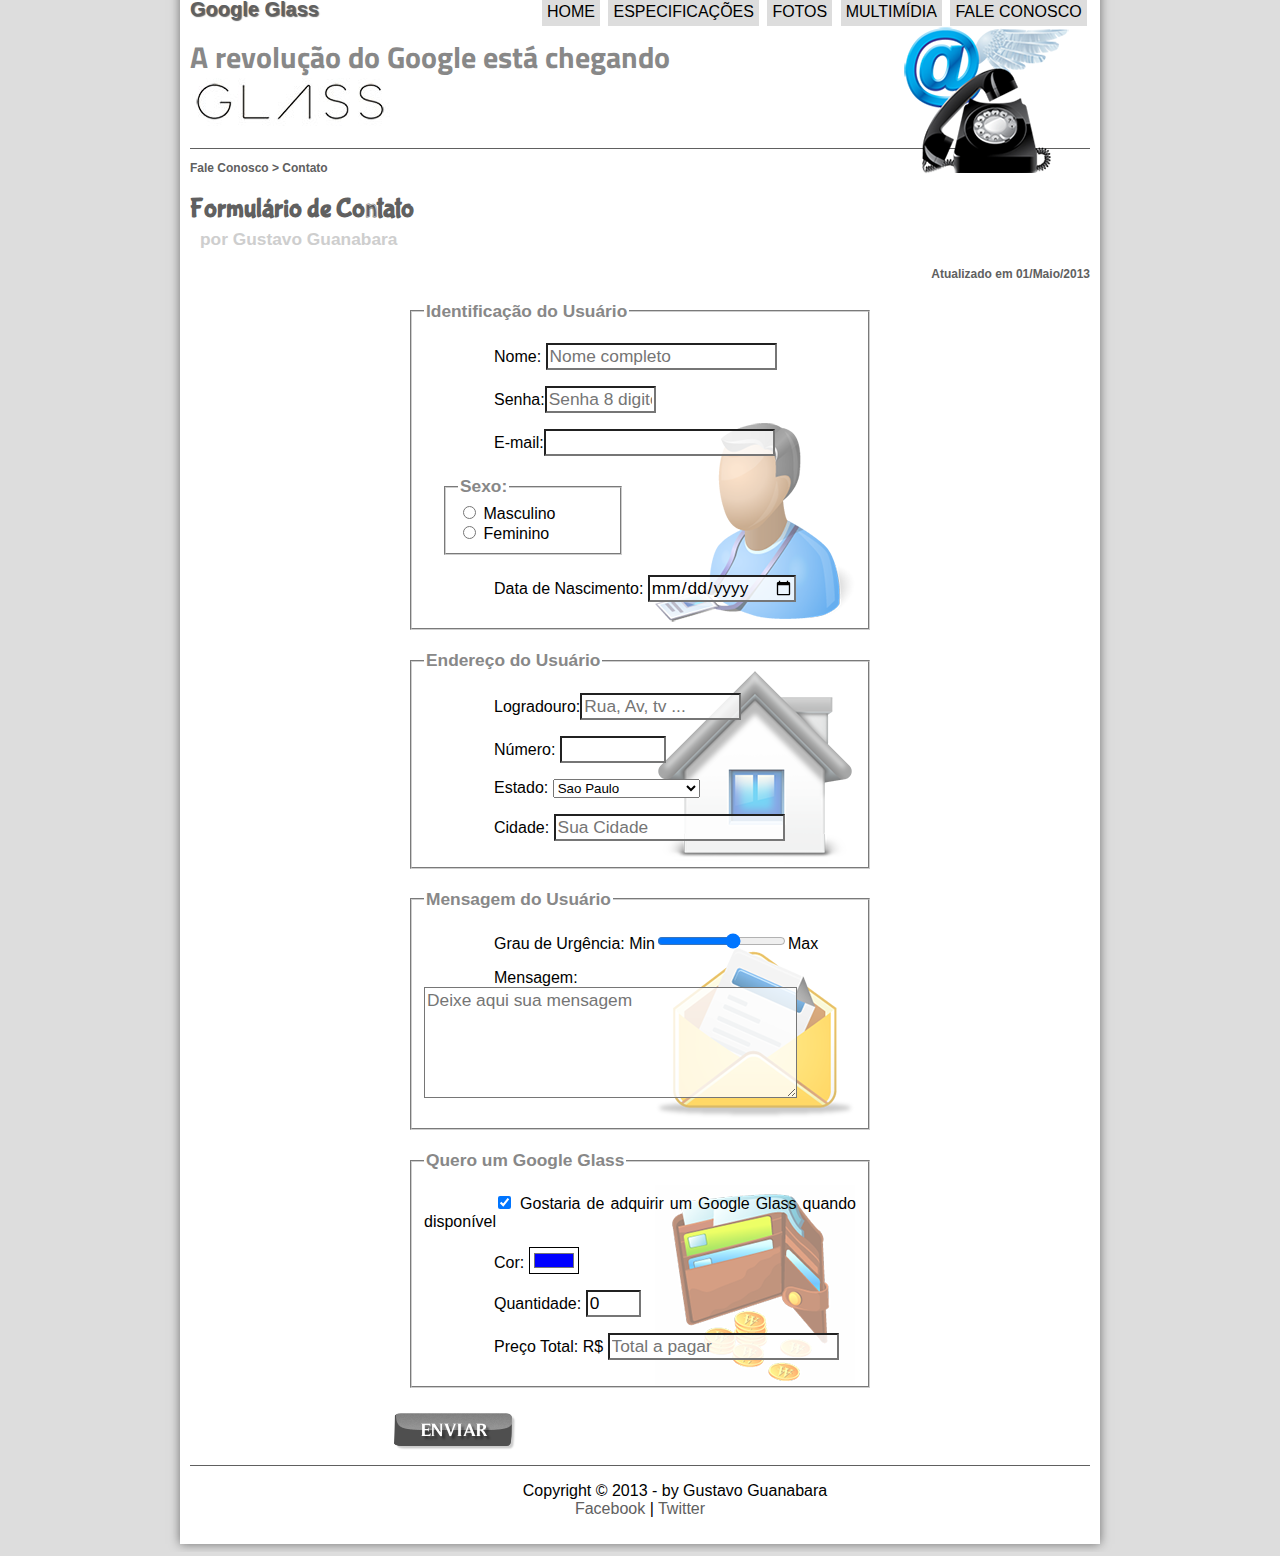
<file: projeto-glass-html5/fale-conosco.html>
<!DOCTYPE html>
<html lang="pt-br">
    <head>
    <meta charset="UTF-8">
    <title>Tudo sobre Google Glass</title>
    <link rel="stylesheet" type="text/css" href="_css/estilo.css"/>
    <link rel="stylesheet" href="_css/form.css"/>
        <script language="JavaScript" src="_javascript/funcoes.js"></script>
        <script>
            function calc_total() {
            var qtd = parseInt(document.getElementById('cQtd').value);
            tot = qtd * 1500;
            document.getElementById('cTot').value = tot;
            }
        </script>
    </head>

    <body>
        <div id="interface">
            <header id="cabecalho">
                <hgroup>
                    <h1>Google Glass</h1>
                    <h2>A revolução do Google está chegando</h2>
                </hgroup>

                <img id="icone" src="_imagens/contato.png"/>
                <nav id="menu">
                    <h1>Menu Principal</h1>
                    <ul type="disc">
                        <li onmouseover="mudaFoto('_imagens/home.png')" onmouseout="mudaFoto('_imagens/contato.png')"><a href="index.html">Home</a></li>
                        <li onmouseover="mudaFoto('_imagens/especificacoes.png')" onmouseout="mudaFoto('_imagens/contato.png')"><a href="specs.html">Especificações</a></li>
                        <li onmouseover="mudaFoto('_imagens/fotos.png')" onmouseout="mudaFoto('_imagens/contato.png')"><a href="fotos.html">Fotos</a></li>
                        <li onmouseover="mudaFoto('_imagens/multimidia.png')" onmouseout="mudaFoto('_imagens/contato.png')"><a href="multimidia.html">Multimídia</a></li>
                        <li onmouseover="mudaFoto('_imagens/contato.png')" onmouseout="mudaFoto('_imagens/contato.png')"><a href="fale-conosco.html">Fale conosco</a></li>
                    </ul>
                </nav>
            </header>

            <section id="corpo-full">
                <article id="noticia-principal">
                    <header id="cabecalho-artigo">
                        <hgroup>
                            <h3>Fale Conosco > Contato</h3>
                            <h1>Formulário de Contato</h1>
                            <h2>por Gustavo Guanabara</h2>
                            <h3 class="direita">Atualizado em 01/Maio/2013</h3>
                        </hgroup>
                    </header>

                    <form method="post" id="fContato" action="mailto:giza.pp@hotmail.com" oninput="calc_total();">
                        <fieldset id="usuario"><legend>Identificação do Usuário</legend>
                            <p><label for="cNome">Nome</label>: <input type="text" name="tNome" id="cNome" size="20" maxlength="30" placeholder="Nome completo"/></p>
                            <p><label for="cSenha">Senha</label>:<input type="password" name="tSenha" id="cSenha" size="8" maxlength="8" placeholder="Senha 8 digitos"></p>
                            <p><label for="cMail">E-mail</label>:<input type="email" name="tMail" id="cMail" size="20" maxlength="40"></p>
                            <fieldset id="sexo"><legend>Sexo:</legend>
                                <input type="radio" name="tSexo" id="cMasc"/> <label for="cMasc"/>Masculino</label><br/>
                                <input type="radio" name="tSexo" id="cFem"/> <label for="cFem">Feminino</label>
                            </fieldset>
                            <p><label for="cNasc">Data de Nascimento:</label> <input type="date" name="tNasc" id="cNasc"/></p>
                        </fieldset>

                        <fieldset id="endereco"><legend>Endereço do Usuário</legend>
                            <p><label for="cRua">Logradouro:</label><input type="text" name="tRua" id="cRua" size="13" maxlength="80" placeholder="Rua, Av, tv ..."/></p>
                            <p><label for="cNum">Número:</label>
                                <input type="number" name="tNum" id="cNum" min="0" max="999999"/></p>
                            <p><label for="cUrg">Estado:</label>
                            <select name="tEst" id="cEst>">
                                <optgroup label="Regiao Sudeste value=">
                                    <option value="RJ">Rio de Janeiro</option>
                                    <option value="SP" selected>Sao Paulo</option>
                                    <option value="MG">Minas Gerais</option>
                                </optgroup>

                                <optgroup label="Regiao Sul">
                                    <option value="PR">Parana</option>
                                    <option value="SC">Santa Catarina</option>
                                    <option value="RS">Rio Grande do Sul</option>
                                </optgroup>
                            </select></p>
                            <p><label for="cCid">Cidade:</label>
                            <input type="text" name="tCid" id="cCid" maxlength="40" size="20" placeholder="Sua Cidade" list="cidades"></p>
                            <datalist id="cidades">
                                <options value="Niterói"></options>
                                <options value="Belford Roxo"></options>
                                <options value="Rio de Janeiro"></options>
                                <options></options>
                            </datalist>
                        </fieldset>

                        <fieldset id="mensagem"><legend>Mensagem do Usuário</legend>
                            <p><label for="cUrg">Grau de Urgência:</label>
                            Min<input type="range" name="tUrg" id="cUrg" min="0" max="10" step="2">Max</p>
                            <p><label for="cMsg">Mensagem:</label>
                            <textarea name="tMsg" id="cMsg"  cols="35"  rows="5" placeholder="Deixe aqui sua mensagem"></textarea></p>
                        </fieldset>

                        <fieldset id="pedido"><legend>Quero um Google Glass</legend>
                            <p><input type="checkbox" name="tPed" id="cPed" checked>
                                <label for="cPed">Gostaria de adquirir um Google Glass quando disponível</label></p>
                            <p><label for="cCor">Cor:</label>
                            <input type="color" name="tCor" id="cCor" value="#0000FF"></p>
                            <p><label for="cQtd">Quantidade:</label>
                                <input type="number" name="tQtd" id="cQtd" min="0" max="5" value="0"/></p>
                            <p><label for="cTot">Preço Total: R$</label>
                                <input type="text" name="tTot" id="cTot" placeholder="Total a pagar" readonly/></p>
                        </fieldset>


                        <input type="image"  name="tEnviar" src="_imagens/botao-enviar.png"/>

                    </form>
                </article>
            </section>
                <footer id="rodape">
                    <p>Copyright &copy 2013 - by Gustavo Guanabara <br/>
                        <a href="https://facebook.com/curoemvideo" target="_blank">Facebook</a> |
                        <a href="https://twitter.com/curoemvideo" target="_blank">Twitter</a></p>
                </footer>
        </div>
    </body>
</html>
</file>
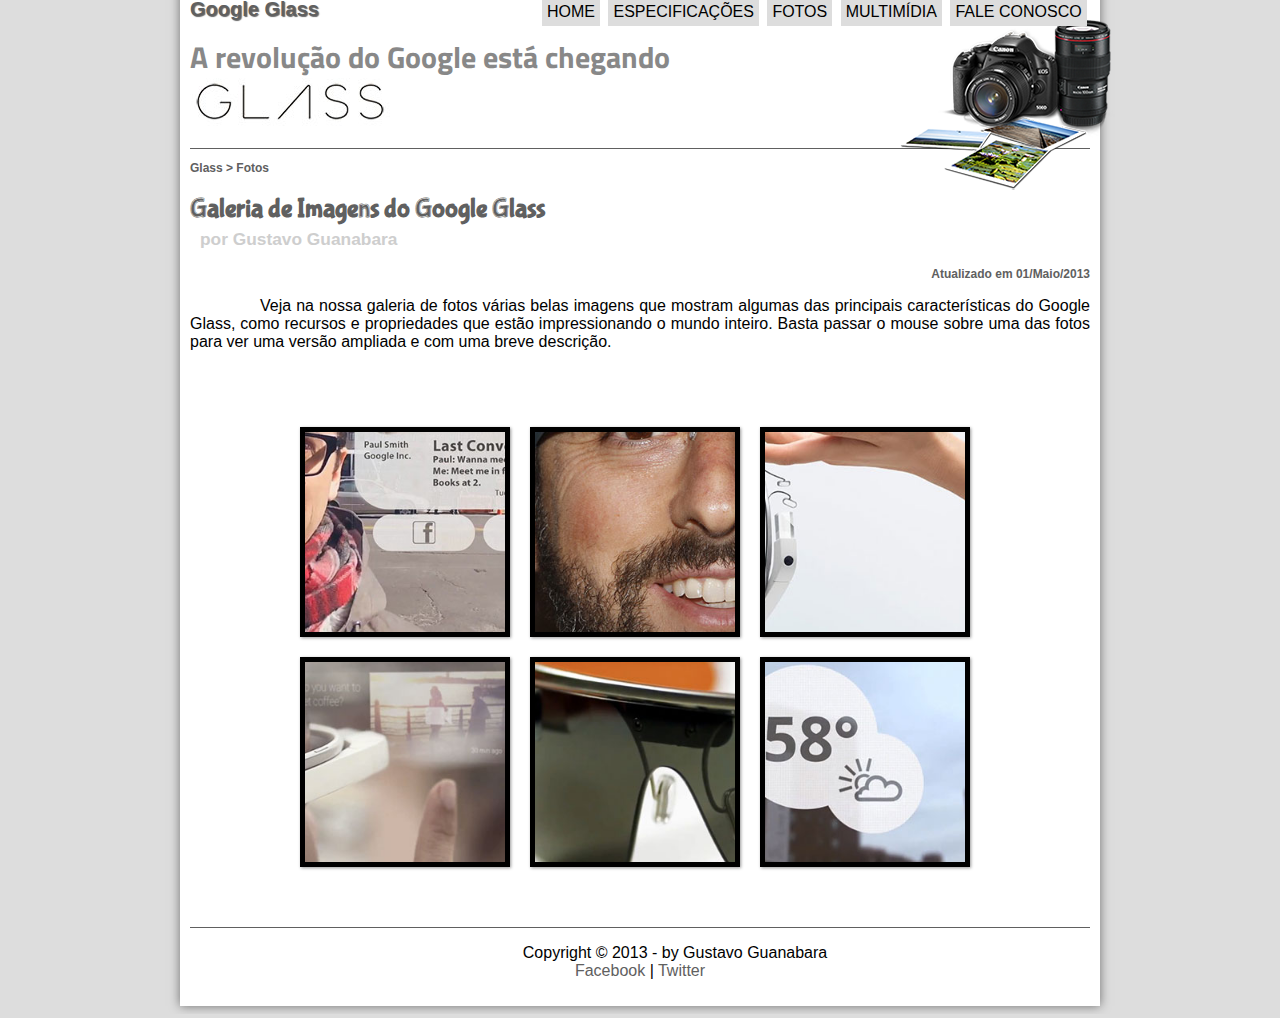
<file: projeto-glass-html5/fotos.html>
<!DOCTYPE html>
<html lang="pt-br">
<head>
    <meta charset="UTF-8">
    <title>Tudo sobre Google Glass</title>
    <link rel="stylesheet" href="_css/estilo.css"/>
    <link rel="stylesheet" href="_css/fotos.css">

</head>
<script language="JavaScript" src="_javascript/funcoes.js"></script>
<body>
<div id="interface">
    <header id="cabecalho">
        <hgroup>
            <h1>Google Glass</h1>
            <h2>A revolução do Google está chegando</h2>
        </hgroup>

        <img id="icone" src="_imagens/fotos.png" alt="Oculos preto"/>
        <nav id="menu">
            <h1>Menu Principal</h1>
            <ul type="disc">
                <li onmouseover="mudaFoto('_imagens/home.png')" onmouseout="mudaFoto('_imagens/fotos.png')"><a href="index.html">Home</a></li>
                <li onmouseover="mudaFoto('_imagens/especificacoes.png')" onmouseout="mudaFoto('_imagens/fotos.png')"><a href="specs.html">Especificações</a></li>
                <li onmouseover="mudaFoto('_imagens/fotos.png')" onmouseout="mudaFoto('_imagens/fotos.png')"><a href="fotos.html">Fotos</a></li>
                <li onmouseover="mudaFoto('_imagens/multimidia.png')" onmouseout="mudaFoto('_imagens/fotos.png')"><a href="multimidia.html">Multimídia</a></li>
                <li onmouseover="mudaFoto('_imagens/contato.png')" onmouseout="mudaFoto('_imagens/fotos.png')"><a href="fale-conosco.html">Fale conosco</a></li>
            </ul>
        </nav>
    </header>

<section id="corpo-full">
    <article id="noticia-principal">
        <header id="cabecalho-artigo">
            <hgroup>
                <h3>Glass > Fotos</h3>
                <h1>Galeria de Imagens do Google Glass</h1>
                <h2>por Gustavo Guanabara</h2>
                <h3 class="direita">Atualizado em 01/Maio/2013</h3>
            </hgroup>
        </header>

        <p>Veja na nossa galeria de fotos várias belas imagens que mostram algumas das principais características do
            Google Glass, como recursos e propriedades que estão impressionando o mundo inteiro. Basta passar o mouse
            sobre uma das fotos para ver uma versão ampliada e com uma breve descrição.</p>

                <ul id="album-fotos"l>
                    <li id="foto01"><span>Agenda e lembretes</span></li>
                    <li id="foto02"><span>Sergey Brin usando o Glass</span></li>
                    <li id="foto03"><span>Leve e compacto</span></li>
                    <li id="foto04"><span>Sensação de uma tela de 50"</span></li>
                    <li id="foto05"><span>Vários tipos de lente</span></li>
                    <li id="foto06"><span>Informações importantes</span></li>
                   
                </ul>
    </article>
</section>
    <footer id="rodape">
        <p>Copyright &copy 2013 - by Gustavo Guanabara <br/>
            <a href="https://facebook.com/curoemvideo" target="_blank">Facebook</a> |
            <a href="https://twitter.com/curoemvideo" target="_blank">Twitter</a></p>
    </footer>
</div>
</body>
</html>
</file>
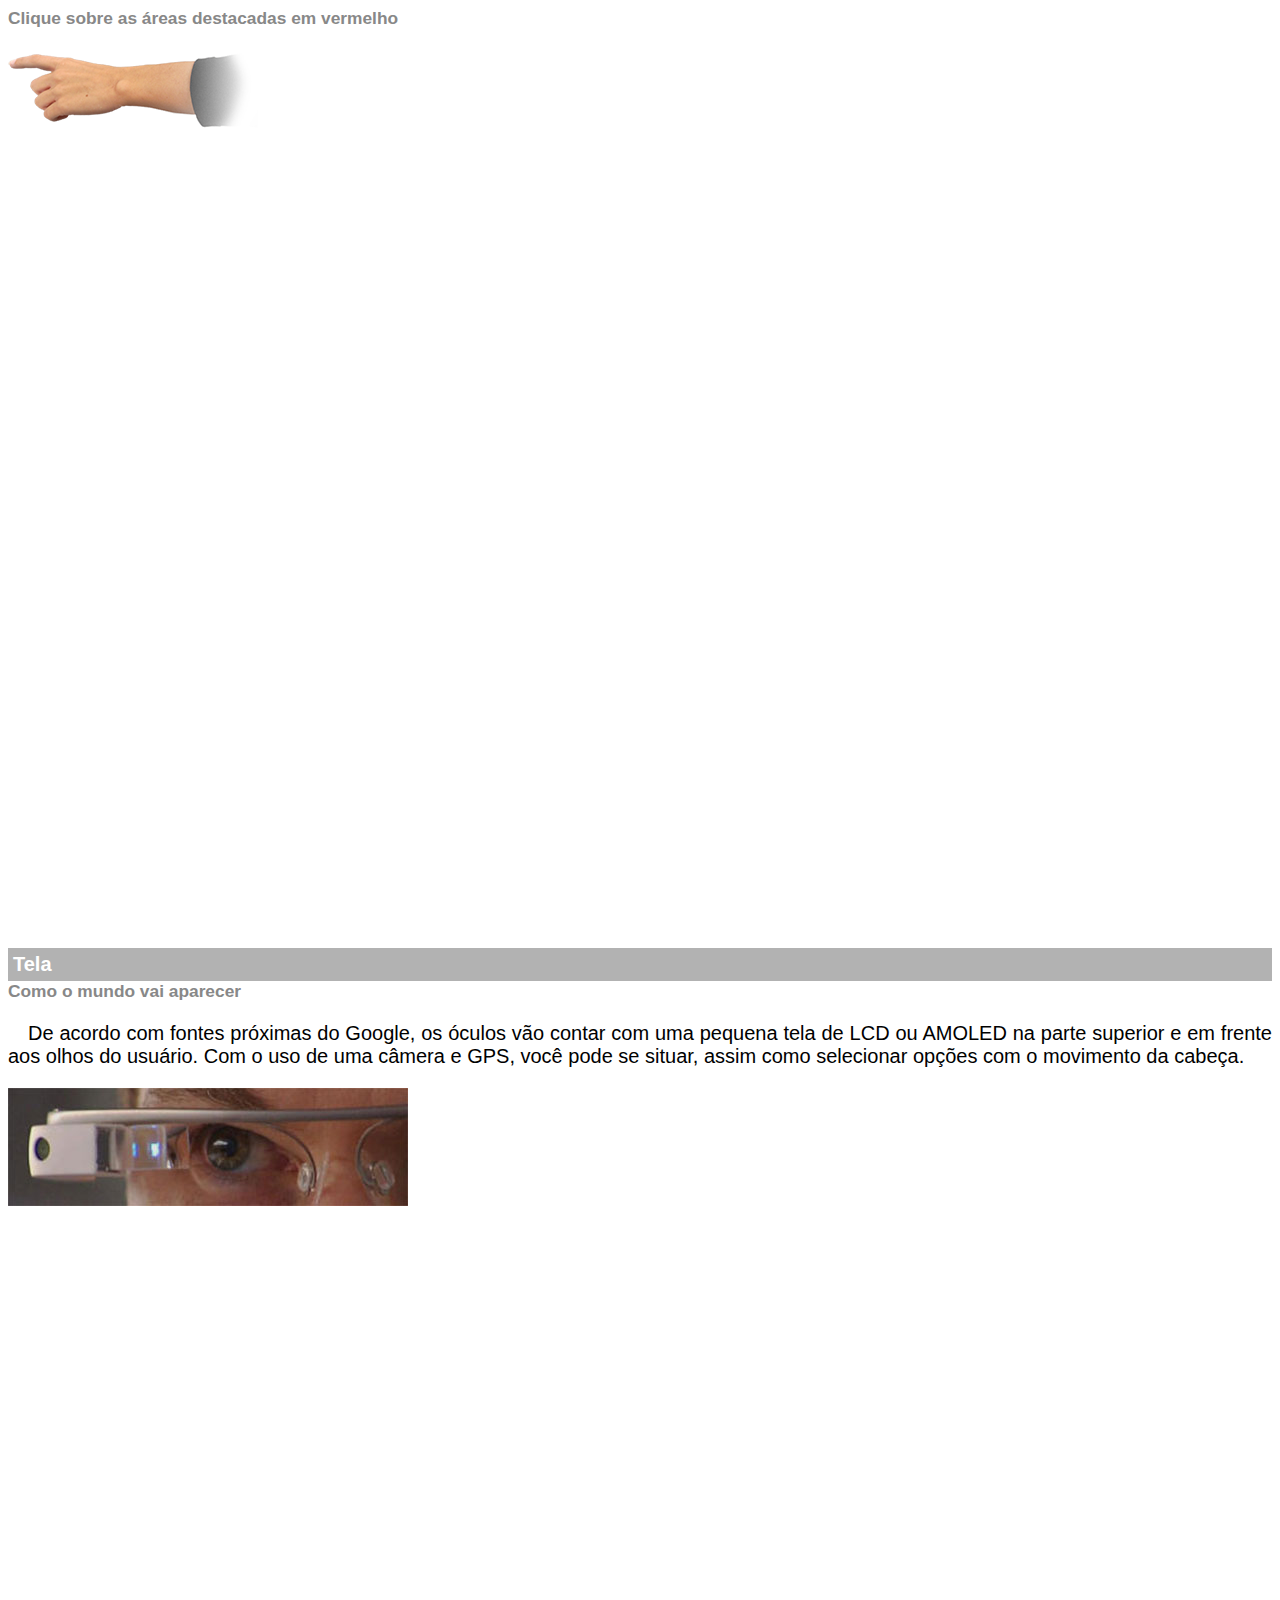
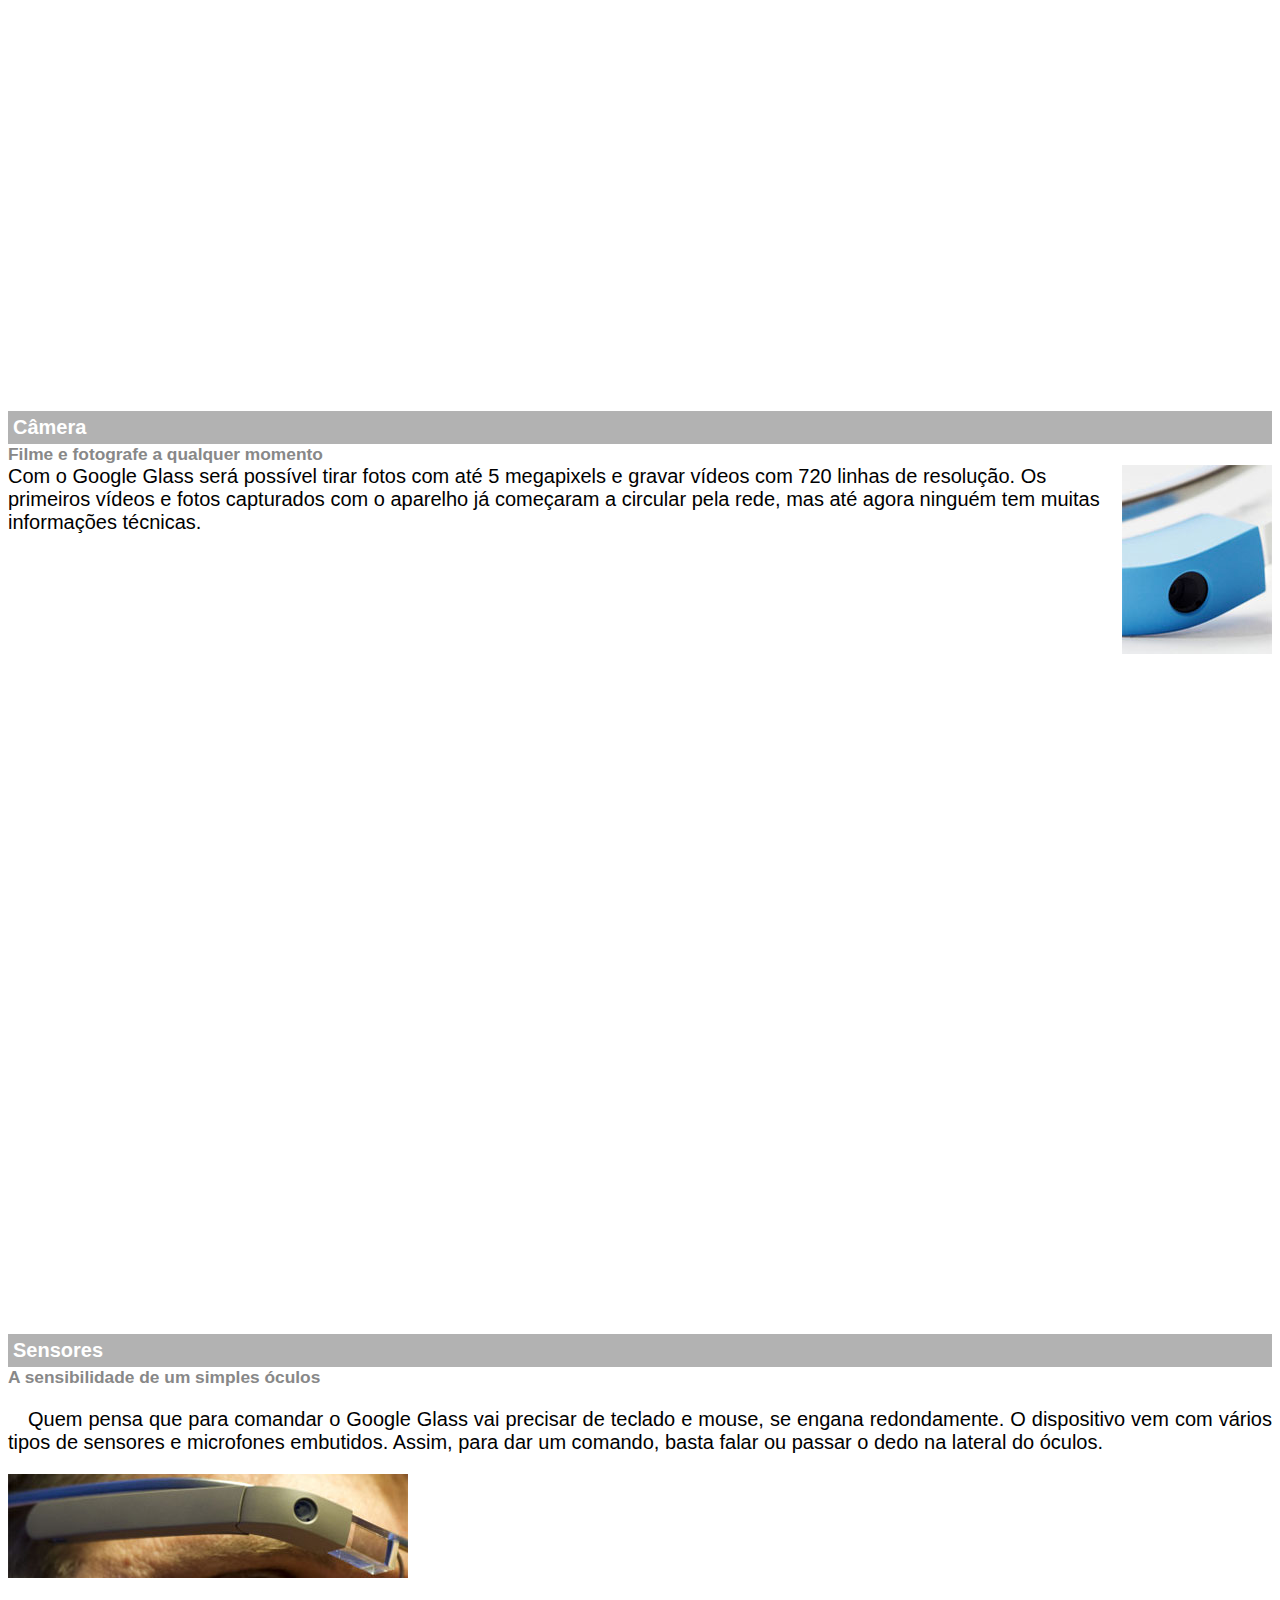
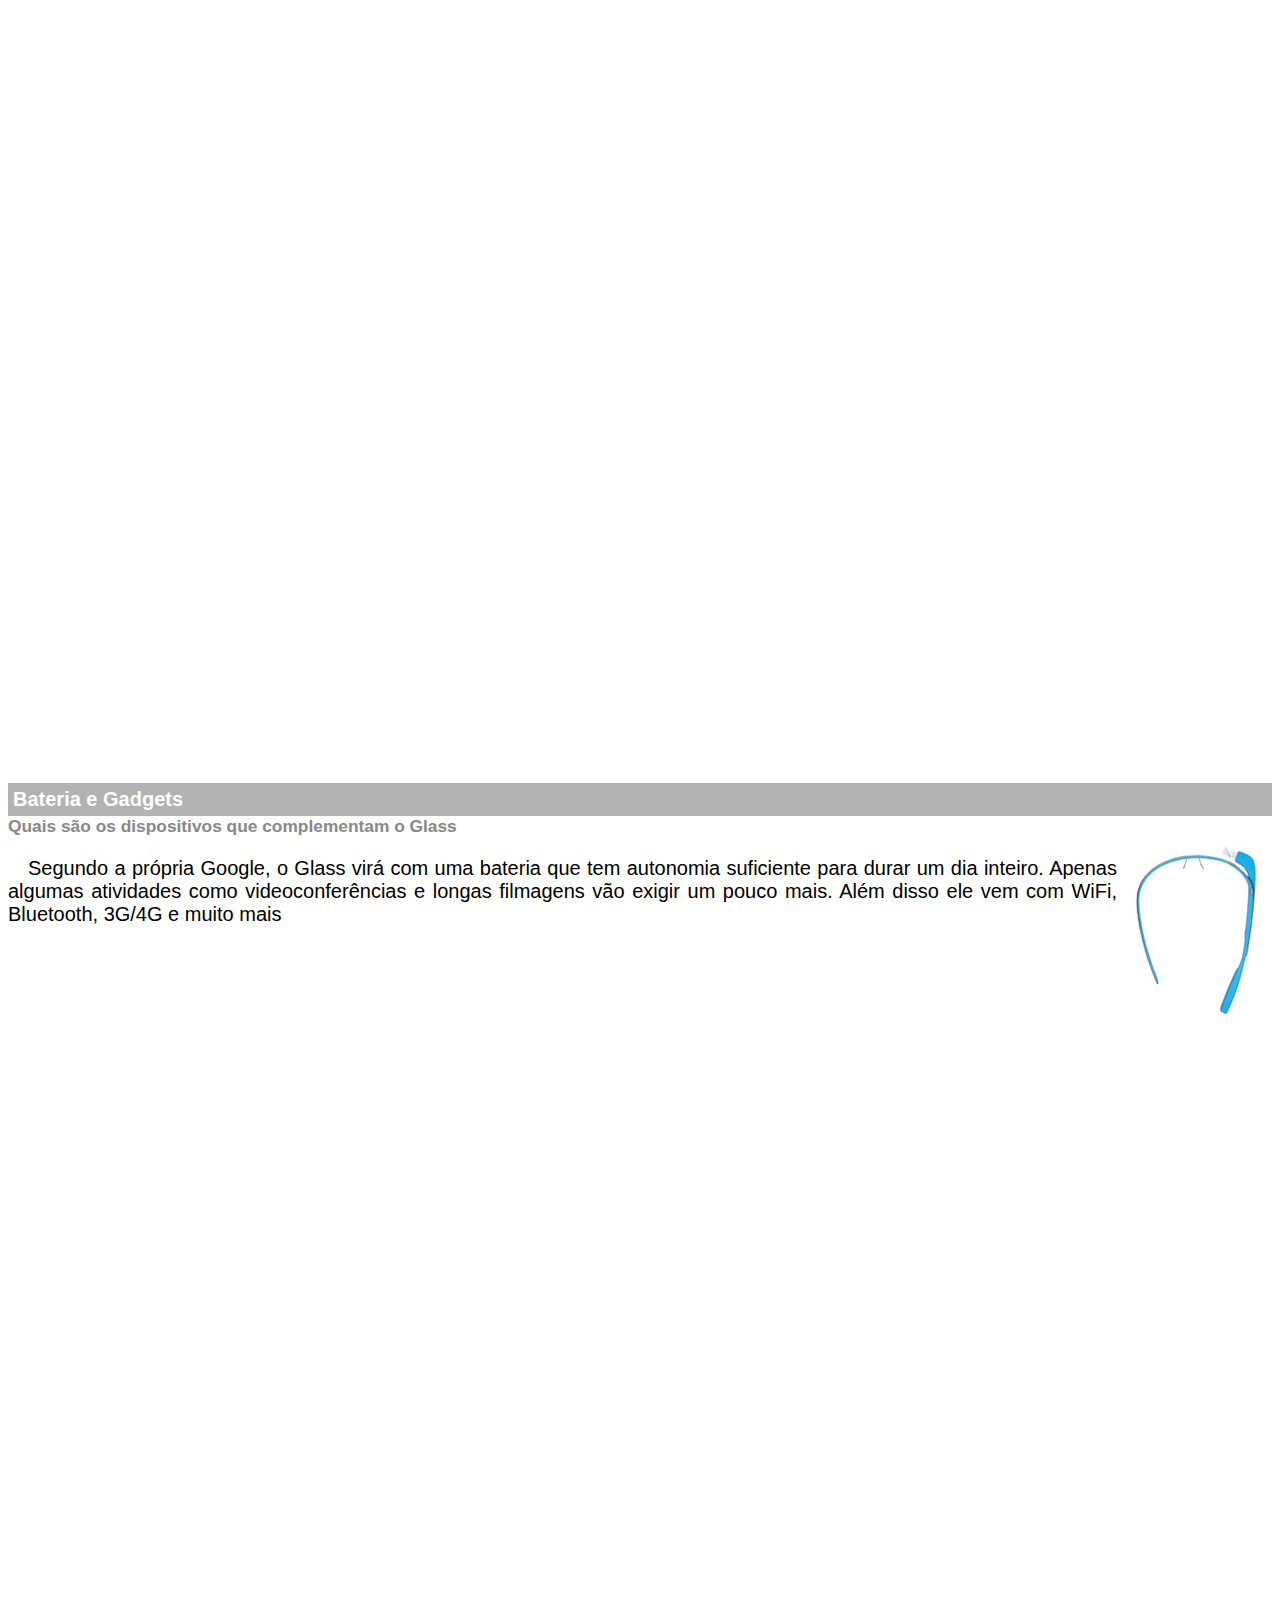
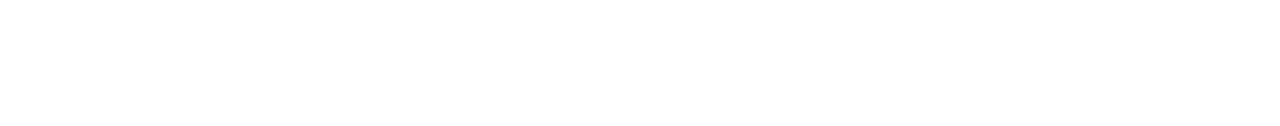
<file: projeto-glass-html5/google-glass.html>
<!DOCTYPE html>
<html lang="pt-br">
<head>
    <meta charset="UTF-8"/>
    <title>Informaçoes sobre Google Glass</title>
    <style>
    body{
        font-family: Arial;
        font-size: 20px;
    }
    p{
        text-align: justify;
        text-indent: 20px;
    }
    article h1 {
        font-size: 15pt;
        color: #ffffff;
        background-color: rgba(0,0,0,.3);
        padding: 5px;
        margin: 0px;
    }
    article {
        margin-bottom: 800px;
    }
    article h2 {
        font-size: 13pt;
        color: #888888;
        margin: 0px;
    }
    img.img-dir {
        display: block;
        float: right;
        margin-left: 5px;
    }
    </style>
</head>
<body>

<article id="topo">
    <header>
        <h2>Clique sobre as áreas destacadas em vermelho</h2>
    </header>
    <img src="_imagens/mao.png" alt="mao apontando para a esquerda">
</article>

<article id="tela">
    <header>
        <h1>Tela</h1>
        <h2>Como o mundo vai aparecer</h2>
    </header>
    <p>De acordo com fontes próximas do Google, os óculos vão contar com uma pequena tela de LCD ou AMOLED na parte
        superior e em frente aos olhos do usuário. Com o uso de uma câmera e GPS, você pode se situar, assim como
        selecionar
        opções com o movimento da cabeça.</p>
    <img src="_imagens/det-tela.jpg" alt="Tela dop Google Glass">
</article>

<article id="camera">
    <header>
        <h1>Câmera</h1>
        <h2>Filme e fotografe a qualquer momento</h2>
    </header>

    <img src="_imagens/det-camera.jpg" class="img-dir" alt="Camera do Google Glass">
    Com o Google Glass será possível tirar fotos com até 5 megapixels e gravar vídeos com 720 linhas de resolução. Os
    primeiros vídeos e fotos capturados com o aparelho já começaram a circular pela rede, mas até agora ninguém tem
    muitas informações técnicas.</article>

<article id="sensores">
    <header>
        <h1>Sensores</h1>
        <h2>A sensibilidade de um simples óculos</h2>
    </header>
    <p>Quem pensa que para comandar o Google Glass vai precisar de teclado e mouse, se engana redondamente. O
        dispositivo
        vem com vários tipos de sensores e microfones embutidos. Assim, para dar um comando, basta falar ou passar o
        dedo na
        lateral do óculos.</p>
    <img src="_imagens/det-touch.jpg" alt="Sensores do Gogle Glass"/>
</article>

<article id="Gadgets">
    <header>
        <h1>Bateria e Gadgets</h1>
        <h2>Quais são os dispositivos que complementam o Glass</h2>
    </header>
    <img src="_imagens/det-bateria.jpg" class="img-dir" alt="Bateria e Gadgets do Google Glass">
    <p>Segundo a própria Google, o Glass virá com uma bateria que tem autonomia suficiente para durar um dia inteiro.
        Apenas algumas atividades como videoconferências e longas filmagens vão exigir um pouco mais. Além disso ele vem
        com
        WiFi, Bluetooth, 3G/4G e muito mais</p>
</article>
</body>
</html>
</file>
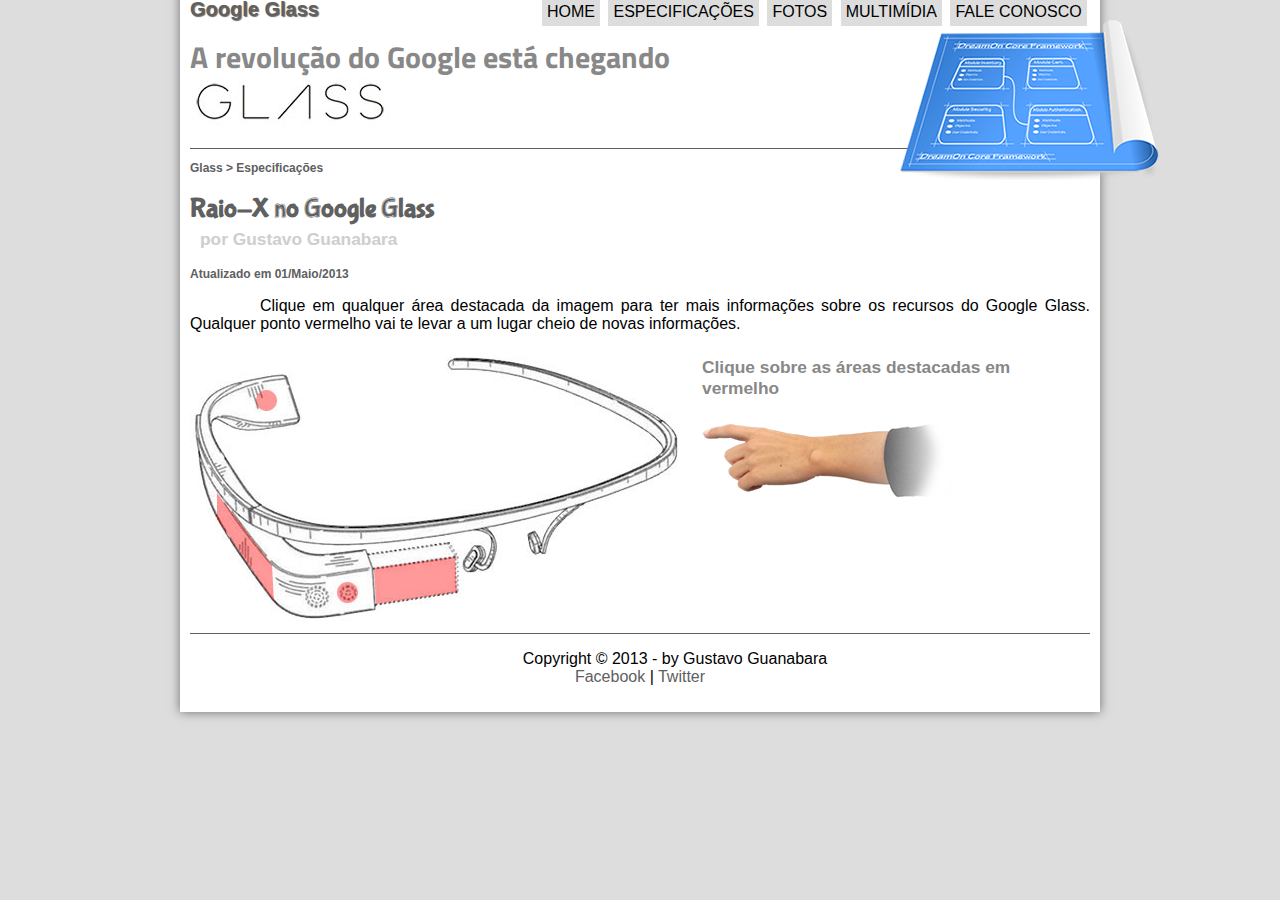
<file: projeto-glass-html5/specs.html>
<!DOCTYPE html>
<html lang="pt-br">
<head>
    <meta charset="UTF-8">
    <title>Tudo sobre Google Glass</title>
    <link rel="stylesheet"  href="_css/estilo.css"/>
    <link rel="stylesheet" href="_css/specs.css"/>
    <script language="JavaScript" src="_javascript/funcoes.js"></script>
</head>

<body>
<div id="interface">
    <header id="cabecalho">
        <hgroup>
            <h1>Google Glass</h1>
            <h2>A revolução do Google está chegando</h2>
        </hgroup>

        <img id="icone" src="_imagens/especificacoes.png"/>
        <nav id="menu">
            <h1>Menu Principal</h1>
            <ul type="disc">
                <li onmouseover="mudaFoto('_imagens/home.png')" onmouseout="mudaFoto('_imagens/especificacoes.png')"><a href="index.html">Home</a></li>
                <li onmouseover="mudaFoto('_imagens/especificacoes.png')" onmouseout="mudaFoto('_imagens/especificacoes.png')"><a href="specs.html">Especificações</a></li>
                <li onmouseover="mudaFoto('_imagens/fotos.png')" onmouseout="mudaFoto('_imagens/especificacoes.png')"><a href="fotos.html">Fotos</a></li>
                <li onmouseover="mudaFoto('_imagens/multimidia.png')" onmouseout="mudaFoto('_imagens/especificacoes.png')"><a href="multimidia.html">Multimídia</a></li>
                <li onmouseover="mudaFoto('_imagens/contato.png')" onmouseout="mudaFoto('_imagens/especificacoes.png')"><a href="fale-conosco.html">Fale conosco</a></li>
            </ul>
        </nav>
    </header>
    <section id="corpo-full">
        <article id="noticia-principal">
            <header id="cabecalho-artigo">
                <hgroup>
                        <h3>Glass > Especificações</h3>
                        <h1>Raio-X no Google Glass</h1>
                        <h2>por Gustavo Guanabara</h2>
                        <h3>Atualizado em 01/Maio/2013</h3>
                </hgroup>
            </header>

            <p>Clique em qualquer área destacada da imagem para ter mais informações sobre os recursos do Google Glass.
                Qualquer ponto vermelho vai te levar a um lugar cheio de novas informações.</p>

            <section id="conteudo">
                <img src="_imagens/glass-esquema-marcado.jpg" usemap="#meumapa"/>
                <map name="meumapa">
                    <area shape="rect" coords="179,202,270,260" href="google-glass.html#tela" target="janela" alt="">
                    <area shape="circle" coords="158,243,12," href="google-glass.html#camera" target="janela" alt="">
                    <area shape="circle" coords="73,52,12" href="google-glass.html#Gadgets" target="janela" alt="">
                    <area shape="poly" coords="28,143,83,216,84,249,27,169" href="google-glass.html#sensores" target="janela"  alt="">
                </map>
                <iframe src="google-glass.html" name="janela" id="frame-spec"></iframe>
            </section>
        </article>
    </section>

    <footer id="rodape">
        <p>Copyright &copy 2013 - by Gustavo Guanabara <br/>
            <a href="https://facebook.com/curoemvideo" target="_blank">Facebook</a> |
            <a href="https://twitter.com/curoemvideo" target="_blank">Twitter</a></p>
    </footer>
</div>
</body>
</html>
</file>
<file: projeto-glass-html5/_css/estilo.css>
@charset "UTF-8";
@import url('https://fonts.googleapis.com/css2?family=Finger+Paint&family=Titillium+Web&display=swap');
@font-face {
    font-family: 'FonteLogo';
    src: url('../_fonts/bubblegum-sans-regular.otf');
}

body{
    font-family: "arial", sans-serif;
    background-color: #dddddd;
    color:rgba(0,0,0,1);
}

div#interface {
    width: 900px;
    background-color:#ffffff;
    margin: -20px auto 0px auto;
    box-shadow: 0px 0px 10px rgba(0,0,0,.5);
    padding:10px;
}

p {
    text-align: justify;
    text-indent: 70px;
}

a {
    color: #606060;
    text-decoration: none;
}

a:hover {
    text-decoration: underline;
}

header#cabecalho img#icone {
    position: absolute;
    left: 900px;
    top: 20px;
}

header#cabecalho {
    border-bottom: 1px #606060 solid;
    height: 150px;
    background: url("../_imagens/glass-logo-peq.jpg") no-repeat 0px 80px;
}

header#cabecalho h1{
    font-family: "arial", sans-serif;
    font-size: 20px;
    color: #606060;
    text-shadow: 1px 1px 1px rgba(0,0,0,.6);
    padding-top: 0px;
    margin-top: 0px;
}

header#cabecalho h2 {
    font-family: "Titillium Web", sans-serif;
    color: #888888;
    font-size: 30px;
    padding: 0px;
    margin: 0px;
}

    /* Formataçao de iamgens com legendas */

figure.foto-legenda {
    position: relative;
    border: 8px solid white;
    box-shadow: 1px 1px 4px black;
}

figure.foto-legenda img {
    width: 100%;
    height: 100%;
}

figure.foto-legenda figcaption {
    opacity: 0;
    position: absolute;
    top: 0px;
    background-color: rgba(0,0,0,.4);
    color: white;
    width: 100%;
    height: 100%;
    padding: 10px;
    box-sizing: border-box;
    transition: opacity 1s;
}
figure.foto-legenda:hover figcaption {
    opacity: 1;
}

/* FORMATAÇAO DO MENU */

nav#menu {
    display: block;
}

nav#menu ul {
    list-style: none;
    text-transform: uppercase;
    position: absolute;
    top: -20px;
    left: 500px;
}

nav#menu  li {
    display: inline-block;
    background-color: #dddddd;
    padding: 5px;
    margin: 2px;
    transition: background-color 1s;
}

nav#menu li:hover {
    background-color: #606060;
}

nav#menu  h1 {
    display: none;
}

nav#menu a {
    color: #000000;
    text-decoration: none;
}

nav#menu a:hover {
    color: #ffffff;
    text-decoration: underline;
}

section#corpo {
    display: block;
    width: 500px;
    float: left;
    border-right: 1px solid #606060;
    padding-right: 15px;
}

article#noticia-principal h2{
    font-size: 13pt;
    color: #606060;
    background-color: #dddddd;
    padding: 5px 0px 5px 10px;
    margin: 10px 0px 10px 0px;
}

header#cabecalho-artigo h1 {
    font-family: 'FonteLogo' , sans-serif;
    font-size: 20pt;
    color: #606060;
    margin-bottom: 0px;
}

header#cabecalho-artigo h2 {
    font-size: 13pt;
    color: #cecece;
    background-color: #ffffff;
    margin: 0px;
    margin-top: 0px;
}

.direita {
    text-align: right ;
}

header#cabecalho-artigo h3 {
    font-size: 12px;
    color: #606060;
}

table#tabelaspec {
    border: 1px solid #606060;
    border-spacing: 0px;
    margin-left: auto;
    margin-right: auto;
}

table#tabelaspec td {
    border: 1px solid #606060;
    padding: 10px;
    text-align: center;
    vertical-align: middle;
}

table#tabelaspec td.ce {
    color: white;
    background-color: #606060;
    vertical-align: top;
    font-weight: bold;
}

table#tabelaspec td.cd {
    background-color: #cecece;
}

table#tabelaspec caption {
    color: #888888;
    font-size: 13pt;
    font-weight: bolder;
}

table#tabelaspec caption span {
    display: block;
    float: right;
    color: #000000;
    font-size: 8pt;
    margin-top: 10px;
}

aside#lateral {
    display: block;
    width: 350px;
    float: right;
    background-color: #dddddd;
    margin-top: 10px;
    box-shadow: 2px 2px 2px rgba(0,0,0,.5);
}

aside#lateral h1 {
    font-family: 'FonteLogo', sans-serif;
    font-size: 20pt;
    color: #606060;
    margin-top: 0px;
}

aside#lateral h2 {
    background-color: #606060;
    font-size: 13pt;
    color: #ffffff;
    padding: 5px;
}

footer#rodape {
    clear: both;
    border-top: 1px solid #606060;
}

footer#rodape p {
    text-align: center;
}

video#descobrir {
    display: block;
    position: relative;
    left: 10px;
    top: -10px;
    width: 320px;
}

video#day {
    display: block;
    position: relative;
    left: 50px;
    top: -10px;
    width: 400px;
}
</file>
<file: projeto-glass-html5/_css/form.css>
@charset "UTF-8";

form {
    width: 500px;
    margin: auto;
}

input, textarea {
    font-family: sans-serif;
    font-weight: normal;
    font-size: 13pt;
    background-color: rgba(255,255,255,.8);
}

input:hover, textarea:hover {
    background-color: #dddddd;
}

legend {
    color: #888888;
    font-weight: bold;
    font-size: 13pt;
    font-family: sans-serif;
}

fieldset {
    border-color: #cecece;
    margin: 20px;
}

fieldset#sexo {
    width: 150px;
}

fieldset#usuario {
    background: url("../_imagens/icone-contato.png") no-repeat 95% 95%;
}

fieldset#endereco {
    background: url("../_imagens/icone-endereco.png") no-repeat 95% 95%;
}

fieldset#mensagem {
    background: url("../_imagens/icone-mensagem.png") no-repeat 95% 95%;
}

fieldset#pedido {
    background: url("../_imagens/icone-pagamento.png") no-repeat 95% 95%;
}
</file>
<file: projeto-glass-html5/_css/fotos.css>
@charset "UTF-8";
ul#album-fotos {
    width: 700px;
    margin: 0 auto;
    padding: 50px;
    overflow: hidden;
    list-style: none;
}

ul#album-fotos li {
    float: left;
    width: 200px;
    height: 200px;
    margin: 10px;
    border: 5px solid black;
    background-color: #ffffff;
    box-shadow: 1px 1px 3px rgba(0,0,0,.4);
    -webkit-transition: all .4s ease-in;
}

ul#album-fotos li span {
    opacity: 0;
    color: #ffffff;
    text-shadow: 1px 1px 1px #000000;
    background-color: rgba(0,0,0,.3);
    font-size: 9pt;
    line-height: 370px;
    padding: 5px;
}

ul#album-fotos li:hover {
    -webkit-transform: scale(1.5);
}

ul#album-fotos li:hover span {
    opacity: 1;
}

ul#album-fotos li#foto01 {
    background: url('../_imagens/galeria-01.jpg') no-repeat;
    background-position: 50% 50%;
    background-size: 400px 400px;
    background-color: #ffffff;
}
ul#album-fotos li#foto01:hover {
    background-position: 0px 0px;
    background-size: 200px 200px;
}
ul#album-fotos li#foto02 {
    background: url('../_imagens/galeria-02.jpg') no-repeat;
    background-position: 50% 50%;
    background-size: 400px 400px;
    background-color: #ffffff;
}
ul#album-fotos li#foto02:hover {
    background-position: 0px 0px;
    background-size: 200px 200px;
}
ul#album-fotos li#foto03 {
    background: url('../_imagens/galeria-03.jpg') no-repeat;
    background-position: 50% 50%;
    background-size: 400px 400px;
    background-color: #ffffff;
}
ul#album-fotos li#foto03:hover {
    background-position: 0px 0px;
    background-size: 200px 200px;
}

ul#album-fotos li#foto04 {
    background: url('../_imagens/galeria-04.jpg') no-repeat;
    background-position: 50% 50%;
    background-size: 400px 400px;
    background-color: #ffffff;
}
ul#album-fotos li#foto04:hover {
    background-position: 0px 0px;
    background-size: 200px 200px;
}

ul#album-fotos li#foto05 {
    background: url('../_imagens/galeria-05.jpg') no-repeat;
    background-position: 50% 50%;
    background-size: 400px 400px;
    background-color: #ffffff;
}
ul#album-fotos li#foto05:hover {
    background-position: 0px 0px;
    background-size: 200px 200px;
}

ul#album-fotos li#foto06 {
    background: url('../_imagens/galeria-06.jpg') no-repeat;
    background-position: 50% 50%;
    background-size: 400px 400px;
    background-color: #ffffff;
}
ul#album-fotos li#foto06:hover {
    background-position: 0px 0px;
    background-size: 200px 200px;
}
</file>
<file: projeto-glass-html5/_css/specs.css>
@charset "UTF-8";

section#conteudo {
    width: 1000px;
    margin: auto;
}

iframe#frame-spec {
    width: 400px;
    height: 280px;
    border: none;
    overflow: hidden;
}

iframe#frame-spec::-webkit-scrollbar {
    display: none;
}
</file>
